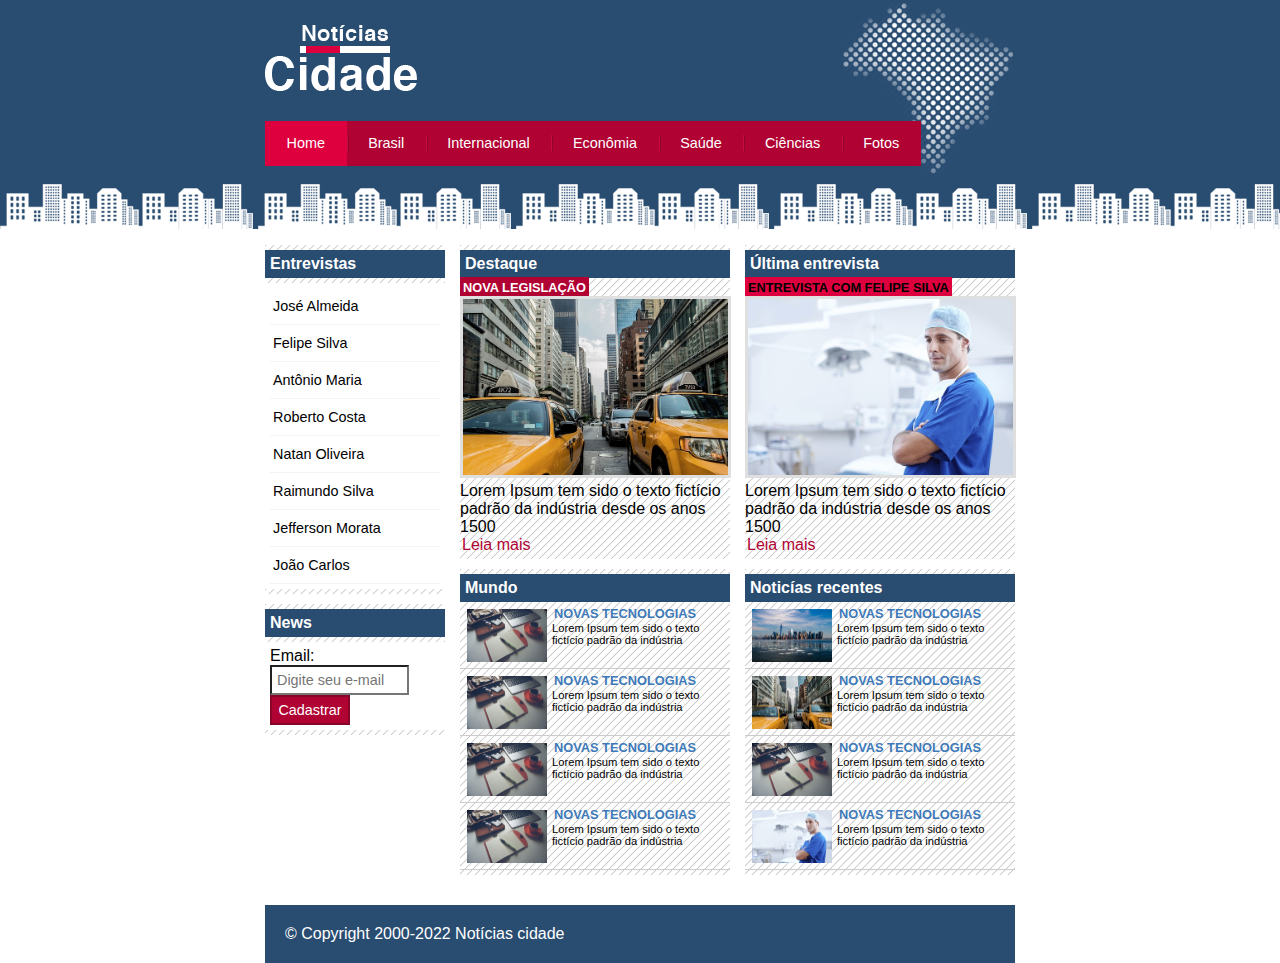
<file: index.html>
<!DOCTYPE html>
<html>
<head>
    <meta charset="UTF-8">
    <title>Notícias cidade - Seu site de notícias</title>
    <link rel="stylesheet" type="text/css" href="css/estilo.css">

</head>
<body class="home">

    <!--Início container-->
    
    <div id="container">
        
        <!--início topo-->
        <div id="topo">
            <h1 class="logo">Noticias cidade</h1>
            <ul id="navegacao">
                <li class="primeiro"><a id="home" href="index.html">Home</a></li>
                <li><a id="brasil" href="brasil.html">Brasil</a></li>
                <li><a id="internacional" href="internacional.html">Internacional</a></li>
                <li><a id="economia" href="economia.html">Econômia</a></li>
                <li><a id="saude" href="saude.html">Saúde</a></li>
                <li><a id="ciencias" href="ciencias.html">Ciências</a></li>
                <li><a id="fotos" href="fotos.html">Fotos</a></li>

            </ul>

        </div><!--Fim topo-->

        <!--início conteúdo-->
        <div id="conteudo">
            <!--Inicío primario-->
            <div id="primario">

                <div class="caixa destaque">
                    <h2>Destaque</h2>
                    <div class="conteudo">
                       <h3>Nova Legislação</h3>
                       <img class="imagem-principal" src="imagens/taxi.jpg" width="100%">
                       <p>Lorem Ipsum tem sido o texto fictício padrão da indústria desde os anos 1500</p>
                        <a href="nova-legislacao.html">Leia mais</a>
                    </div>
                </div>

                <div class="caixa ">
                    <h2>Mundo</h2>
                    <div class="conteudo">

                        <ul id="lista-noticias">

                            <li><a href=""><img src="imagens/tecnologia.jpg" width="80px"> <h3>Novas tecnologias</h3>
                            <p>Lorem Ipsum tem sido o texto fictício padrão da indústria</p></a></li>
                            
                            <li><a href=""><img src="imagens/tecnologia.jpg" width="80px"> <h3>Novas tecnologias</h3>
                            <p>Lorem Ipsum tem sido o texto fictício padrão da indústria</p></a></li>

                            <li><a href=""><img src="imagens/tecnologia.jpg" width="80px"> <h3>Novas tecnologias</h3>
                            <p>Lorem Ipsum tem sido o texto fictício padrão da indústria</p></a></li>

                            <li><a href=""><img src="imagens/tecnologia.jpg" width="80px"> <h3>Novas tecnologias</h3>
                            <p>Lorem Ipsum tem sido o texto fictício padrão da indústria</p></a></li>

                        </ul>

                    </div>

                </div>

            </div> <!--Fim primário-->
            <!--Inicío secundario-->
            <div id="secundario">

                <div class="caixa entrevista">
                    <h2>Última entrevista</h2>
                    <div class="conteudo">
                       <h3>Entrevista com Felipe Silva</h3>
                       <img class="imagem-principal" src="imagens/doutor.jpg" width="100%">
                       <p>Lorem Ipsum tem sido o texto fictício padrão da indústria desde os anos 1500</p>
                        <a href="">Leia mais</a>
                    </div>
                </div>

                <div class="caixa ">
                    <h2>Noticías recentes</h2>
                    <div class="conteudo">
    
                        <ul id="lista-noticias">
    
                            <li><a href=""><img src="imagens/cidade.jpg" width="80px"> <h3>Novas tecnologias</h3>
                            <p>Lorem Ipsum tem sido o texto fictício padrão da indústria</p></a></li>
                            
                            <li><a href=""><img src="imagens/taxi.jpg" width="80px"> <h3>Novas tecnologias</h3>
                            <p>Lorem Ipsum tem sido o texto fictício padrão da indústria</p></a></li>
    
                            <li><a href=""><img src="imagens/tecnologia.jpg" width="80px"> <h3>Novas tecnologias</h3>
                            <p>Lorem Ipsum tem sido o texto fictício padrão da indústria</p></a></li>
    
                            <li><a href=""><img src="imagens/doutor.jpg" width="80px"> <h3>Novas tecnologias</h3>
                            <p>Lorem Ipsum tem sido o texto fictício padrão da indústria</p></a></li>
    
                        </ul>
    
                    </div>
    
                </div>
            </div> <!--Fim secundario-->

            <!--Início lateral-->
            <div id="lateral">

                <div class="caixa">
                    <h2>Entrevistas</h2>
                    <div class="caixa-conteudo">
                       <ul>

                        <li><a href="">José Almeida</a></li>
                        <li><a href="">Felipe Silva</a></li>
                        <li><a href="">Antônio Maria</a></li>
                        <li><a href="">Roberto Costa</a></li>
                        <li><a href="">Natan Oliveira</a></li>
                        <li><a href="">Raimundo Silva</a></li>
                        <li><a href="">Jefferson Morata</a></li>
                        <li><a href="">João Carlos</a></li>

                       </ul>
                    </div>
                </div>


                <div class="caixa">
                    <h2>News</h2>
                    <div class="caixa-conteudo">
                     
                        <form>
                            <div>
                                <label>Email:</label>
                                <input type="text" name="email" id="email" placeholder="Digite seu e-mail">
                            </div>

                            <div>
                                <input class="submit" type="submit" value="Cadastrar">
                            </div>
                        </form>

                    </div>
            </div><!--Fim lateral-->
        
            
        </div><!--Fim conteúdo-->

    </div><!--Fim container-->

    <div id="container-rodape" style="clear: both">
           <div id="rodape">
             &copy; Copyright 2000-2022 Notícias cidade
           </div>
    </div>

</body>
</html>
</file>
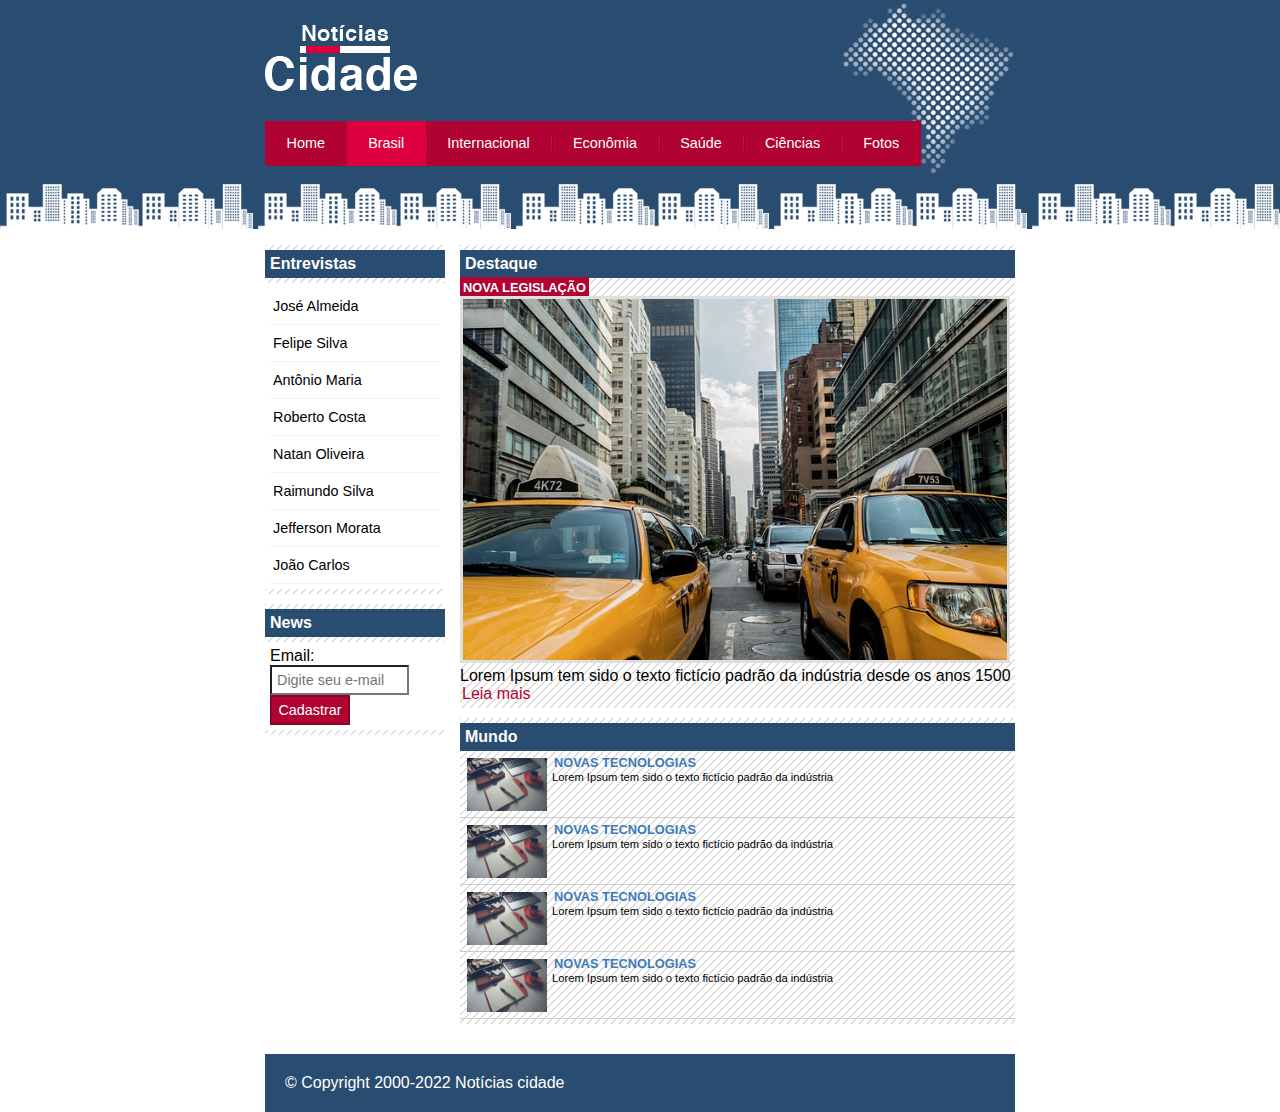
<file: brasil.html>
<!DOCTYPE html>
<html>
<head>
    <meta charset="UTF-8">
    <title>Notícias cidade - Seu site de notícias</title>
    <link rel="stylesheet" type="text/css" href="css/estilo.css">

</head>
<body id="duas-colunas" class="brasil">

    <!--Início container-->
    
    <div id="container">
        
        <!--início topo-->
        <div id="topo">
            <h1 class="logo">Noticias cidade</h1>
            <ul id="navegacao">
                <li class="primeiro"><a id="home" href="index.html">Home</a></li>
                <li><a id="brasil" href="brasil.html">Brasil</a></li>
                <li><a id="internacional" href="internacional.html">Internacional</a></li>
                <li><a id="economia" href="economia.html">Econômia</a></li>
                <li><a id="saude" href="saude.html">Saúde</a></li>
                <li><a id="ciencias" href="ciencias.html">Ciências</a></li>
                <li><a id="fotos" href="fotos.html">Fotos</a></li>

            </ul>

        </div><!--Fim topo-->

        <!--início conteúdo-->
        <div id="conteudo">
            <!--Inicío primario-->
            <div id="primario">

                <div class="caixa destaque">
                    <h2>Destaque</h2>
                    <div class="conteudo">
                       <h3>Nova Legislação</h3>
                       <img class="imagem-principal" src="imagens/taxi.jpg" width="100%">
                       <p>Lorem Ipsum tem sido o texto fictício padrão da indústria desde os anos 1500</p>
                        <a href="">Leia mais</a>
                    </div>
                </div>

                <div class="caixa ">
                    <h2>Mundo</h2>
                    <div class="conteudo">

                        <ul id="lista-noticias">

                            <li><a href=""><img src="imagens/tecnologia.jpg" width="80px"> <h3>Novas tecnologias</h3>
                            <p>Lorem Ipsum tem sido o texto fictício padrão da indústria</p></a></li>
                            
                            <li><a href=""><img src="imagens/tecnologia.jpg" width="80px"> <h3>Novas tecnologias</h3>
                            <p>Lorem Ipsum tem sido o texto fictício padrão da indústria</p></a></li>

                            <li><a href=""><img src="imagens/tecnologia.jpg" width="80px"> <h3>Novas tecnologias</h3>
                            <p>Lorem Ipsum tem sido o texto fictício padrão da indústria</p></a></li>

                            <li><a href=""><img src="imagens/tecnologia.jpg" width="80px"> <h3>Novas tecnologias</h3>
                            <p>Lorem Ipsum tem sido o texto fictício padrão da indústria</p></a></li>

                        </ul>

                    </div>

                </div>

            </div> <!--Fim primário-->
           

            <!--Início lateral-->
            <div id="lateral">

                <div class="caixa">
                    <h2>Entrevistas</h2>
                    <div class="caixa-conteudo">
                       <ul>

                        <li><a href="">José Almeida</a></li>
                        <li><a href="">Felipe Silva</a></li>
                        <li><a href="">Antônio Maria</a></li>
                        <li><a href="">Roberto Costa</a></li>
                        <li><a href="">Natan Oliveira</a></li>
                        <li><a href="">Raimundo Silva</a></li>
                        <li><a href="">Jefferson Morata</a></li>
                        <li><a href="">João Carlos</a></li>

                       </ul>
                    </div>
                </div>


                <div class="caixa">
                    <h2>News</h2>
                    <div class="caixa-conteudo">
                     
                        <form>
                            <div>
                                <label>Email:</label>
                                <input type="text" name="email" id="email" placeholder="Digite seu e-mail">
                            </div>

                            <div>
                                <input class="submit" type="submit" value="Cadastrar">
                            </div>
                        </form>

                    </div>
            </div><!--Fim lateral-->
        
            
        </div><!--Fim conteúdo-->

    </div><!--Fim container-->

    <div id="container-rodape" style="clear: both">
           <div id="rodape">
             &copy; Copyright 2000-2022 Notícias cidade
           </div>
    </div>

</body>
</html>
</file>
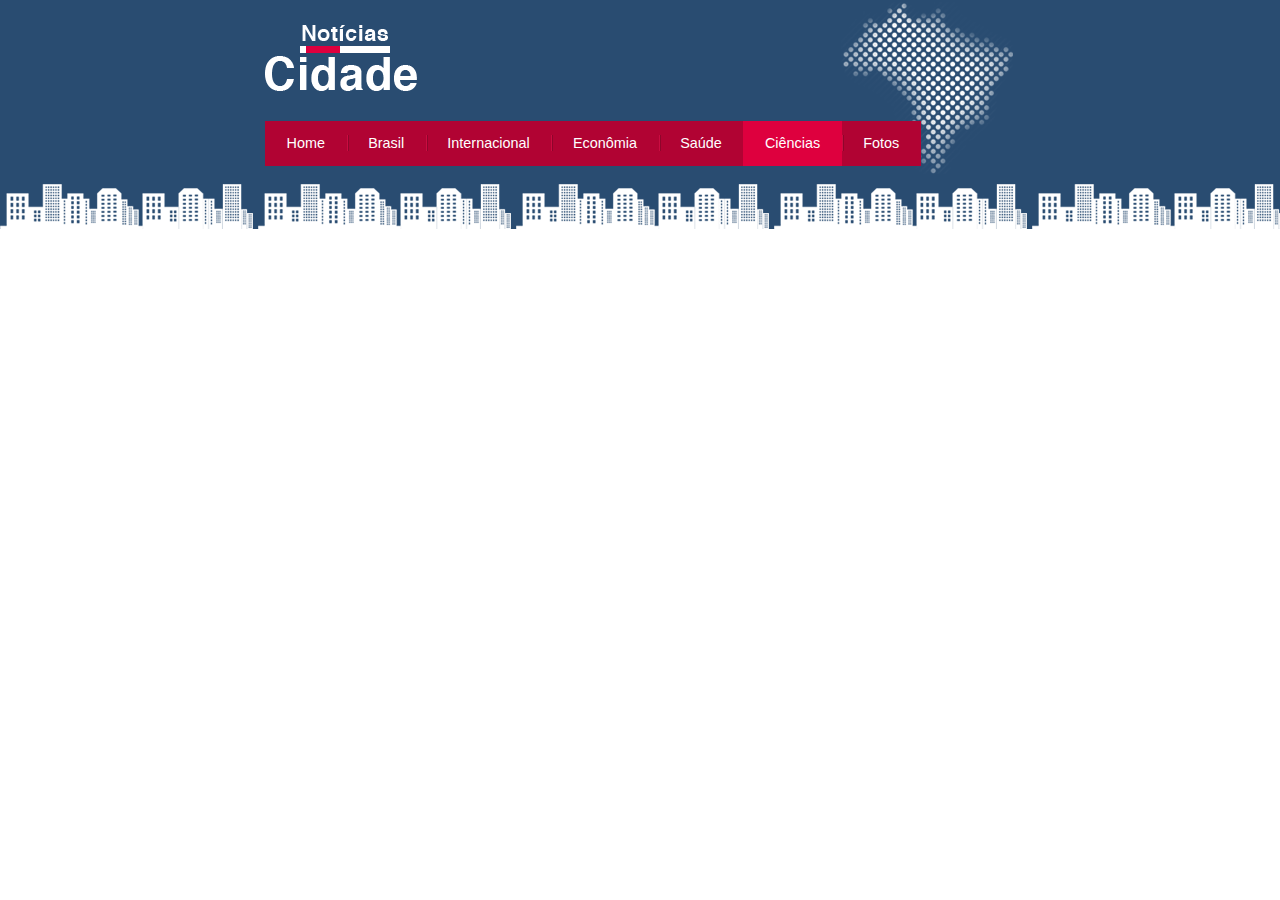
<file: ciencias.html>
<!DOCTYPE html>
<html>
<head>
    <meta charset="UTF-8">
    <title>Notícias cidade - Seu site de notícias</title>
    <link rel="stylesheet" type="text/css" href="css/estilo.css">

</head>
<body class="ciencias">
    
    <div id="container">
        
        <div id="topo">
            <h1 class="logo">Noticias cidade</h1>
            <ul id="navegacao">
                <li class="primeiro"><a id="home" href="index.html">Home</a></li>
                <li><a id="brasil" href="brasil.html">Brasil</a></li>
                <li><a id="internacional" href="internacional.html">Internacional</a></li>
                <li><a id="economia" href="economia.html">Econômia</a></li>
                <li><a id="saude" href="saude.html">Saúde</a></li>
                <li><a id="ciencias" href="ciencias.html">Ciências</a></li>
                <li><a id="fotos" href="fotos.html">Fotos</a></li>

            </ul>

        </div>

    </div>

</body>
</html>
</file>
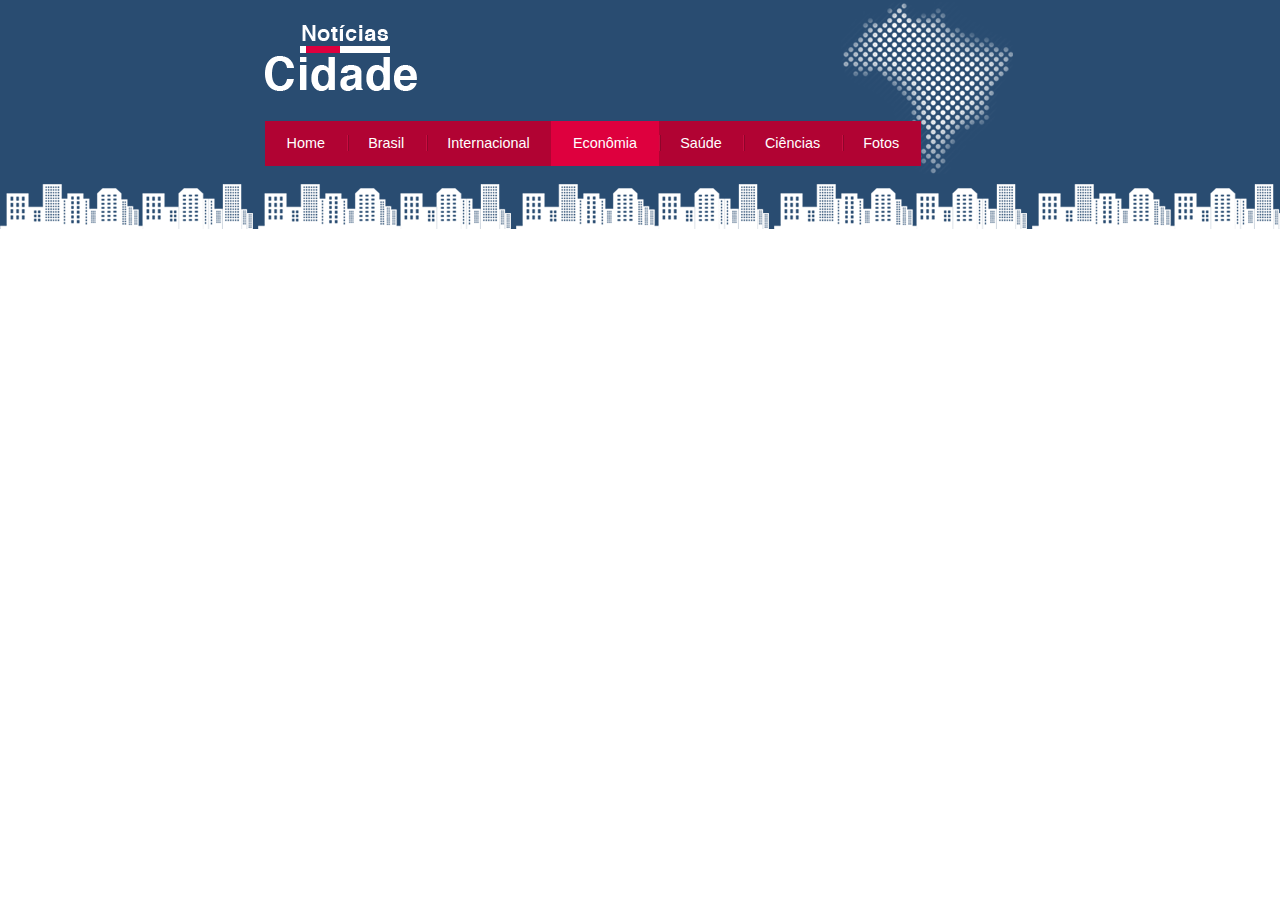
<file: economia.html>
<!DOCTYPE html>
<html>
<head>
    <meta charset="UTF-8">
    <title>Notícias cidade - Seu site de notícias</title>
    <link rel="stylesheet" type="text/css" href="css/estilo.css">

</head>
<body class="economia">
    
    <div id="container">
        
        <div id="topo">
            <h1 class="logo">Noticias cidade</h1>
            <ul id="navegacao">
                <li class="primeiro"><a id="home" href="index.html">Home</a></li>
                <li><a id="brasil" href="brasil.html">Brasil</a></li>
                <li><a id="internacional" href="internacional.html">Internacional</a></li>
                <li><a id="economia" href="economia.html">Econômia</a></li>
                <li><a id="saude" href="saude.html">Saúde</a></li>
                <li><a id="ciencias" href="ciencias.html">Ciências</a></li>
                <li><a id="fotos" href="fotos.html">Fotos</a></li>

            </ul>

        </div>

    </div>

</body>
</html>
</file>
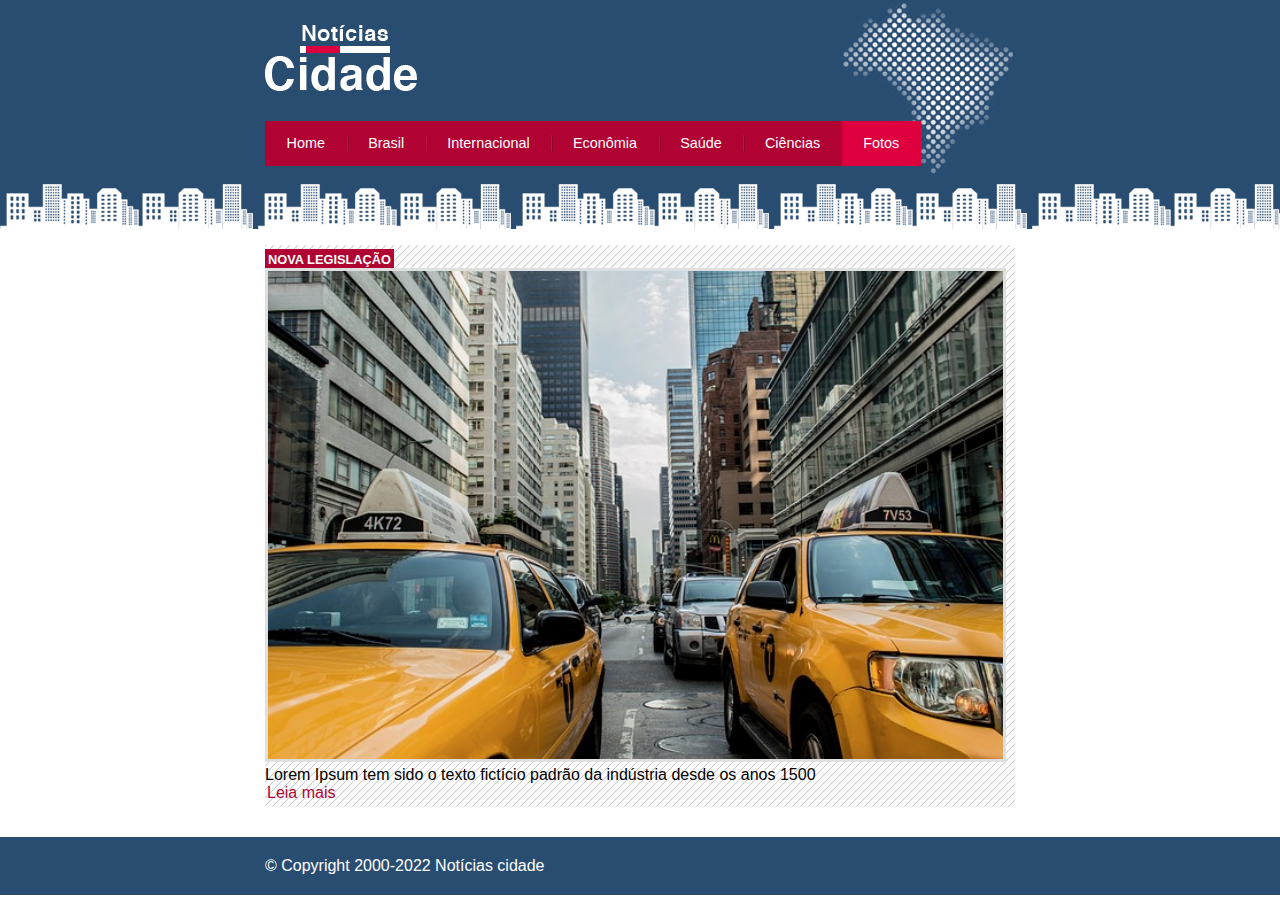
<file: fotos.html>
<!DOCTYPE html>
<html>
<head>
    <meta charset="UTF-8">
    <title>Notícias cidade - Seu site de notícias</title>
    <link rel="stylesheet" type="text/css" href="css/estilo.css">

</head>
<body id="uma-coluna" class="fotos">

    <!--Início container-->
    
    <div id="container">
        
        <!--início topo-->
        <div id="topo">
            <h1 class="logo">Noticias cidade</h1>
            <ul id="navegacao">
                <li class="primeiro"><a id="home" href="index.html">Home</a></li>
                <li><a id="brasil" href="brasil.html">Brasil</a></li>
                <li><a id="internacional" href="internacional.html">Internacional</a></li>
                <li><a id="economia" href="economia.html">Econômia</a></li>
                <li><a id="saude" href="saude.html">Saúde</a></li>
                <li><a id="ciencias" href="ciencias.html">Ciências</a></li>
                <li><a id="fotos" href="fotos.html">Fotos</a></li>

            </ul>

        </div><!--Fim topo-->

        <!--início conteúdo-->
        <div id="conteudo">
            <!--Inicío primario-->
            <div id="primario">

                <div class="caixa destaque">
                    
                    <div class="conteudo">
                       <h3>Nova Legislação</h3>
                       <img class="imagem-principal" src="imagens/taxi.jpg" width="100%">
                       <p>Lorem Ipsum tem sido o texto fictício padrão da indústria desde os anos 1500</p>
                        <a href="nova-legislacao.html">Leia mais</a>
                    </div>
                </div>

               

            </div> <!--Fim primário-->
            
        </div><!--Fim conteúdo-->

    </div><!--Fim container-->

    <div id="container-rodape" style="clear: both">
           <div id="rodape">
             &copy; Copyright 2000-2022 Notícias cidade
           </div>
    </div>

</body>
</html>
</file>
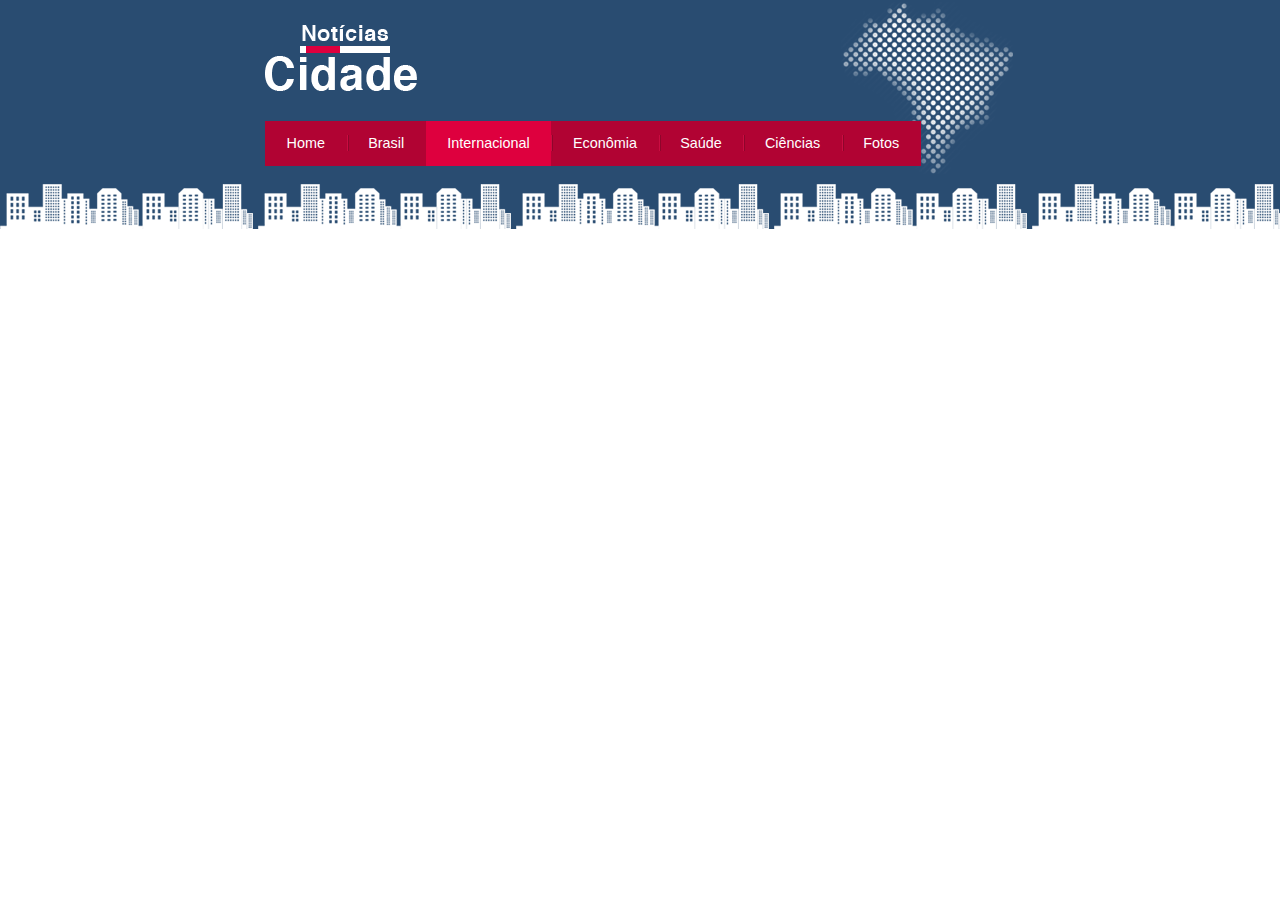
<file: internacional.html>
<!DOCTYPE html>
<html>
<head>
    <meta charset="UTF-8">
    <title>Notícias cidade - Seu site de notícias</title>
    <link rel="stylesheet" type="text/css" href="css/estilo.css">

</head>
<body class="internacional">
    
    <div id="container">
        
        <div id="topo">
            <h1 class="logo">Noticias cidade</h1>
            <ul id="navegacao">
                <li class="primeiro"><a id="home" href="index.html">Home</a></li>
                <li><a id="brasil" href="brasil.html">Brasil</a></li>
                <li><a id="internacional" href="internacional.html">Internacional</a></li>
                <li><a id="economia" href="economia.html">Econômia</a></li>
                <li><a id="saude" href="saude.html">Saúde</a></li>
                <li><a id="ciencias" href="ciencias.html">Ciências</a></li>
                <li><a id="fotos" href="fotos.html">Fotos</a></li>

            </ul>

        </div>

    </div>

</body>
</html>
</file>
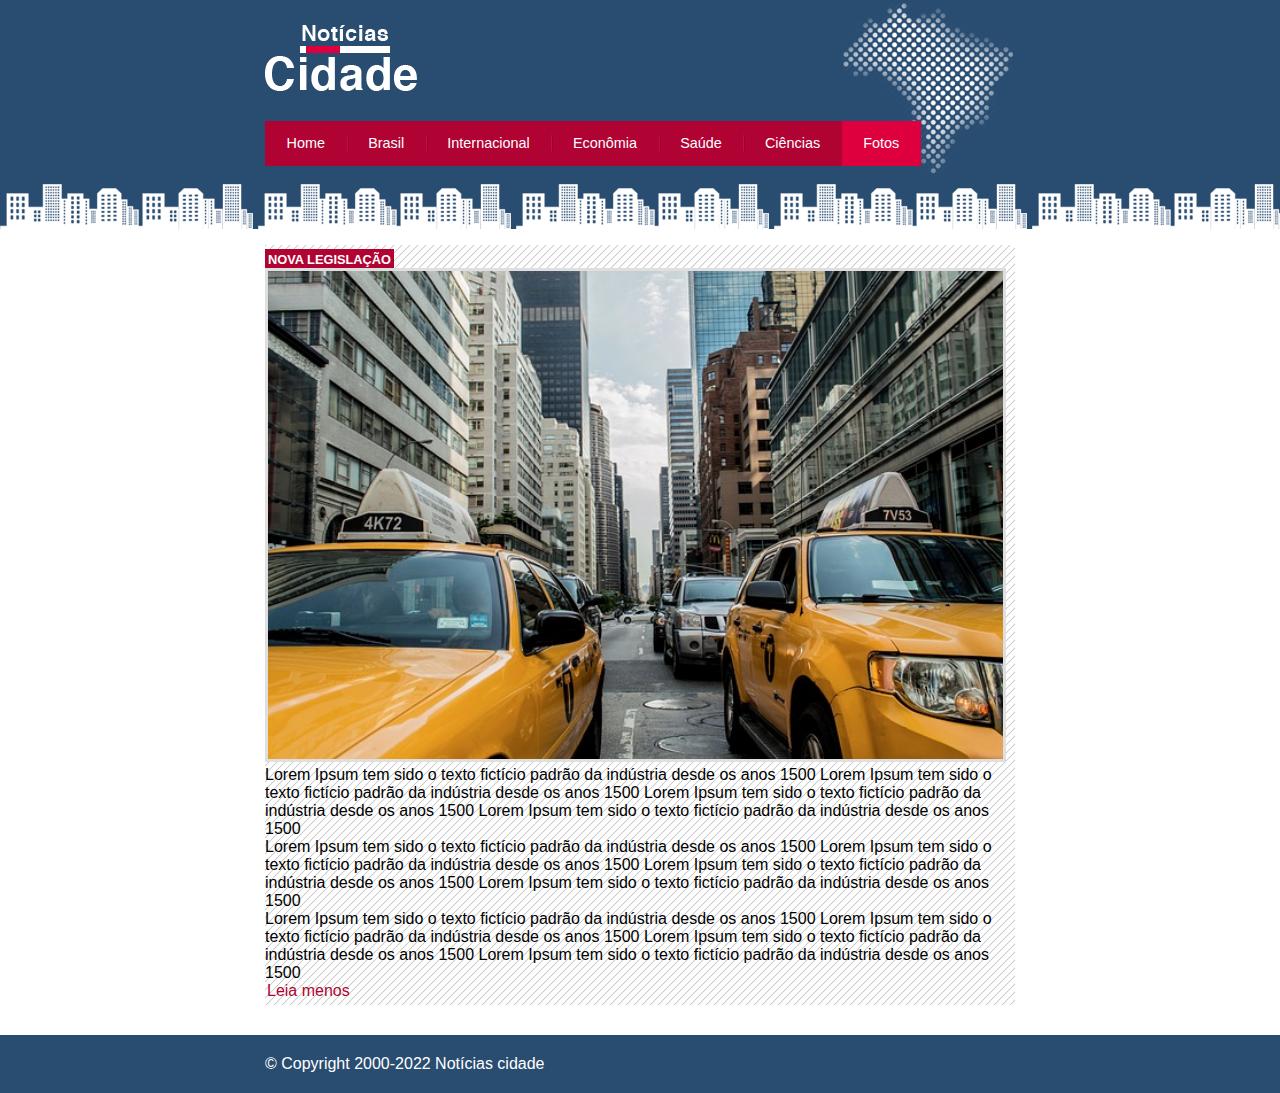
<file: nova-legislacao.html>
<!DOCTYPE html>
<html>
<head>
    <meta charset="UTF-8">
    <title>Notícias cidade - Seu site de notícias</title>
    <link rel="stylesheet" type="text/css" href="css/estilo.css">

</head>
<body id="uma-coluna" class="fotos">

    <!--Início container-->
    
    <div id="container">
        
        <!--início topo-->
        <div id="topo">
            <h1 class="logo">Noticias cidade</h1>
            <ul id="navegacao">
                <li class="primeiro"><a id="home" href="index.html">Home</a></li>
                <li><a id="brasil" href="brasil.html">Brasil</a></li>
                <li><a id="internacional" href="internacional.html">Internacional</a></li>
                <li><a id="economia" href="economia.html">Econômia</a></li>
                <li><a id="saude" href="saude.html">Saúde</a></li>
                <li><a id="ciencias" href="ciencias.html">Ciências</a></li>
                <li><a id="fotos" href="fotos.html">Fotos</a></li>

            </ul>

        </div><!--Fim topo-->

        <!--início conteúdo-->
        <div id="conteudo">
            <!--Inicío primario-->
            <div id="primario">

                <div class="caixa destaque">
                
                    <div class="conteudo">
                       <h3>Nova Legislação</h3>
                       <img class="imagem-principal" src="imagens/taxi.jpg" width="100%">
                       <p>Lorem Ipsum tem sido o texto fictício padrão da indústria desde os anos 1500
                        Lorem Ipsum tem sido o texto fictício padrão da indústria desde os anos 1500
                        Lorem Ipsum tem sido o texto fictício padrão da indústria desde os anos 1500
                        Lorem Ipsum tem sido o texto fictício padrão da indústria desde os anos 1500
                       </p>
                       <p>Lorem Ipsum tem sido o texto fictício padrão da indústria desde os anos 1500
                        Lorem Ipsum tem sido o texto fictício padrão da indústria desde os anos 1500
                        Lorem Ipsum tem sido o texto fictício padrão da indústria desde os anos 1500
                        Lorem Ipsum tem sido o texto fictício padrão da indústria desde os anos 1500
                       </p>
                       <p>Lorem Ipsum tem sido o texto fictício padrão da indústria desde os anos 1500
                        Lorem Ipsum tem sido o texto fictício padrão da indústria desde os anos 1500
                        Lorem Ipsum tem sido o texto fictício padrão da indústria desde os anos 1500
                        Lorem Ipsum tem sido o texto fictício padrão da indústria desde os anos 1500
                       </p>

                       <a href="fotos.html">Leia menos</a>
                        
                    </div>
                </div>

                

            </div> <!--Fim primário-->
           </div> <!--Fim secundario-->
        
        </div><!--Fim conteúdo-->

    </div><!--Fim container-->

    <div id="container-rodape" style="clear: both">
           <div id="rodape">
             &copy; Copyright 2000-2022 Notícias cidade
           </div>
    </div>

</body>
</html>
</file>
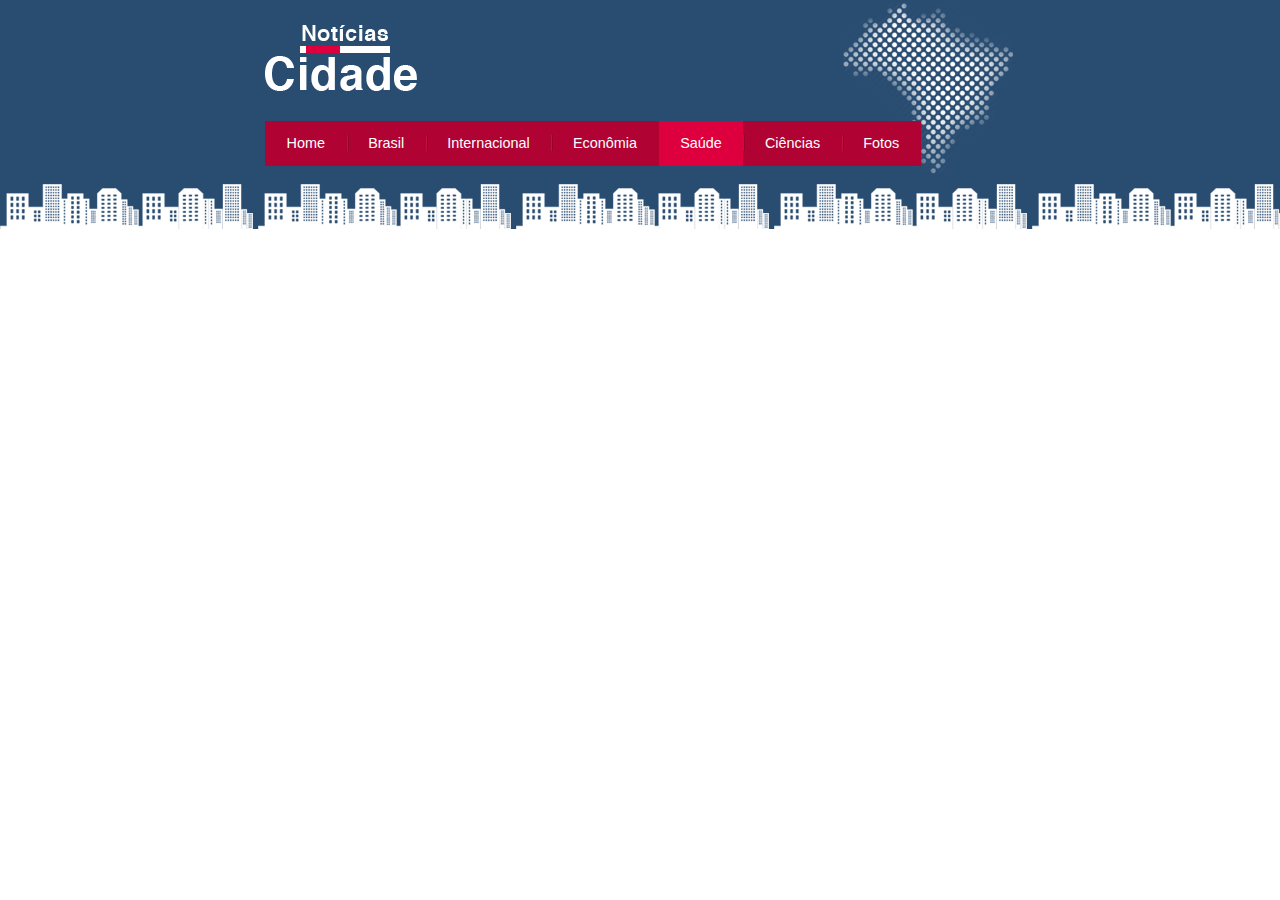
<file: saude.html>
<!DOCTYPE html>
<html>
<head>
    <meta charset="UTF-8">
    <title>Notícias cidade - Seu site de notícias</title>
    <link rel="stylesheet" type="text/css" href="css/estilo.css">

</head>
<body class="saude">
    
    <div id="container">
        
        <div id="topo">
            <h1 class="logo">Noticias cidade</h1>
            <ul id="navegacao">
                <li class="primeiro"><a id="home" href="index.html">Home</a></li>
                <li><a id="brasil" href="brasil.html">Brasil</a></li>
                <li><a id="internacional" href="internacional.html">Internacional</a></li>
                <li><a id="economia" href="economia.html">Econômia</a></li>
                <li><a id="saude" href="saude.html">Saúde</a></li>
                <li><a id="ciencias" href="ciencias.html">Ciências</a></li>
                <li><a id="fotos" href="fotos.html">Fotos</a></li>

            </ul>

        </div>

    </div>

</body>
</html>
</file>
<file: css/estilo.css>
*{
    margin:0;
    padding:0;
}

body{
    font-family: "Trebuchet MS", Helvetica, sans-serif;
    background: #fff url(../imagens/fundo.png) repeat-x;

}

#container{
    width: 750px;
    margin: 0 auto;
}

#topo{
    height: 150px;
    background: url(../imagens/detalhe-topo.png) no-repeat right top;
    padding-top: 25px;
}

.logo{
    width: 152px;
    height: 66px;
    background: url(../imagens/logo.png) no-repeat left top;
    text-indent: -3000px
}

 /*Barra de navegação*/

a:link, a:visited {
    color: #b10333;
    padding: 2px;
    text-decoration:none;
}

a:hover {
    color: #e50040;
}

 ul{
    margin:0;
    padding:0;
    list-style: none;
 }

 #topo ul{
    margin-top: 30px;
    background: #b10333;
    float: left;

 }

 #topo ul li{
    float: left;
 }

 #topo ul a{
    font-size: 0.9em;
    display:block;
    padding: 0.5em 1.5em;
    line-height: 2.1em;
    text-decoration: none;
    color:#fff;
    background: url(../imagens/divisor.png) no-repeat left center;
 }

 #topo ul .primeiro a {
    background: none;
 }

 #topo ul a:hover {
    color: #69001d;
 }

 body.home #navegacao a#home,
 body.brasil #navegacao a#brasil,
 body.internacional #navegacao a#internacional,
 body.economia #navegacao a#economia,
 body.saude #navegacao a#saude,
 body.ciencias #navegacao a#ciencias,
 body.fotos #navegacao a#fotos
 {
    color:#fff;
    background: #de003e;
    cursor: text;
 }


 /*Criando layout de conteúdo*/

#conteudo{
    background: #f5f5f5;
    margin-top: 60px;
}

#lateral{ 
    width: 180px;
    float:left;
    margin: 0 0 20px -750px;

}

#primario{
    width: 270px;
    float: left;
    margin: 0 0 20px 195px;
    
}

#duas-colunas #primario{
    width: 555px;
   
}

#uma-coluna #primario{
    width: 750px;
    margin: 0 0 20px 0;
    
}

#secundario{
    width: 270px;
    float: left;
    margin: 0 0 20px 15px;
    
}

/*Caixa*/
.caixa{
    margin:10px 0;
    padding:5px 0 5px 0;
    background:#f3f3f3 url(../imagens/fundo-caixa.png);
}

h2{
    font-size:1em;
    background:#294c71;
    color:#fff;
    padding: 5px;
}

.caixa-conteudo{
    background:#fff;
    padding: 5px;
    margin-top: 5px;
}

/*Formatar menus laterais*/

#lateral ul a{
    font-size: 0.9em;
    padding: 3px;
    display: block;
    line-height:30px;
    color: #000;
    text-decoration: none;
    border-bottom: 1px solid #f3f3f3;
}

#lateral ul a:hover{
    background: #f9f9f9 url(../imagens/marcador.png) no-repeat center left;
    color: #a1a1a1;
    padding-left: 20px;

}

/*Formatando formulários*/

label {
    display: block;
    cursor: pointer;
}

input {
    padding: 5px;
    width: 125px;
    font-size: 0.9em;
    background-color: #fff;
}

input.submit{
    width: 80px;
    color: #fff;
    background-color: #b10333;
    border: 2px solid #870529;
    cursor:pointer;
}

/*Formatando imagens*/

img.imagem-principal{
    border:3px solid #dfdfdf;
    width:98%;
}

/*Formatando cabeçalhos*/

h3{
    text-transform: uppercase;
    display: inline;
    font-size: 0.8em;
    padding: 3px;
}

.destaque h3{
    background: #b10333;
    color: #fff;

}

.entrevista h3{
    background: #de003e;

}

/*formatando lista de notícias*/

#lista-noticias li{
    padding: 2px;
    border-bottom: 1px solid #ccc;
    height: 62px;
}

#lista-noticias li a img{
    float: left;
    margin:5px;
}

#lista-noticias li a{
    text-decoration:none;
 }

#lista-noticias li a h3{
   font-size: 0.8em;
   padding: 0;
   color:#3e7ab9;
}

#lista-noticias li a p {
    font-size: 0.7em;
    color:#000;
 }

 #lista-noticias li:hover{
    background:#eee;
 }

/*Rodapé*/

#container-rodape {
    background: #294c71;
    padding: 20px;

}

#rodape{
    width: 750px;
    margin:0 auto;
    color: #fff;
}
</file>
